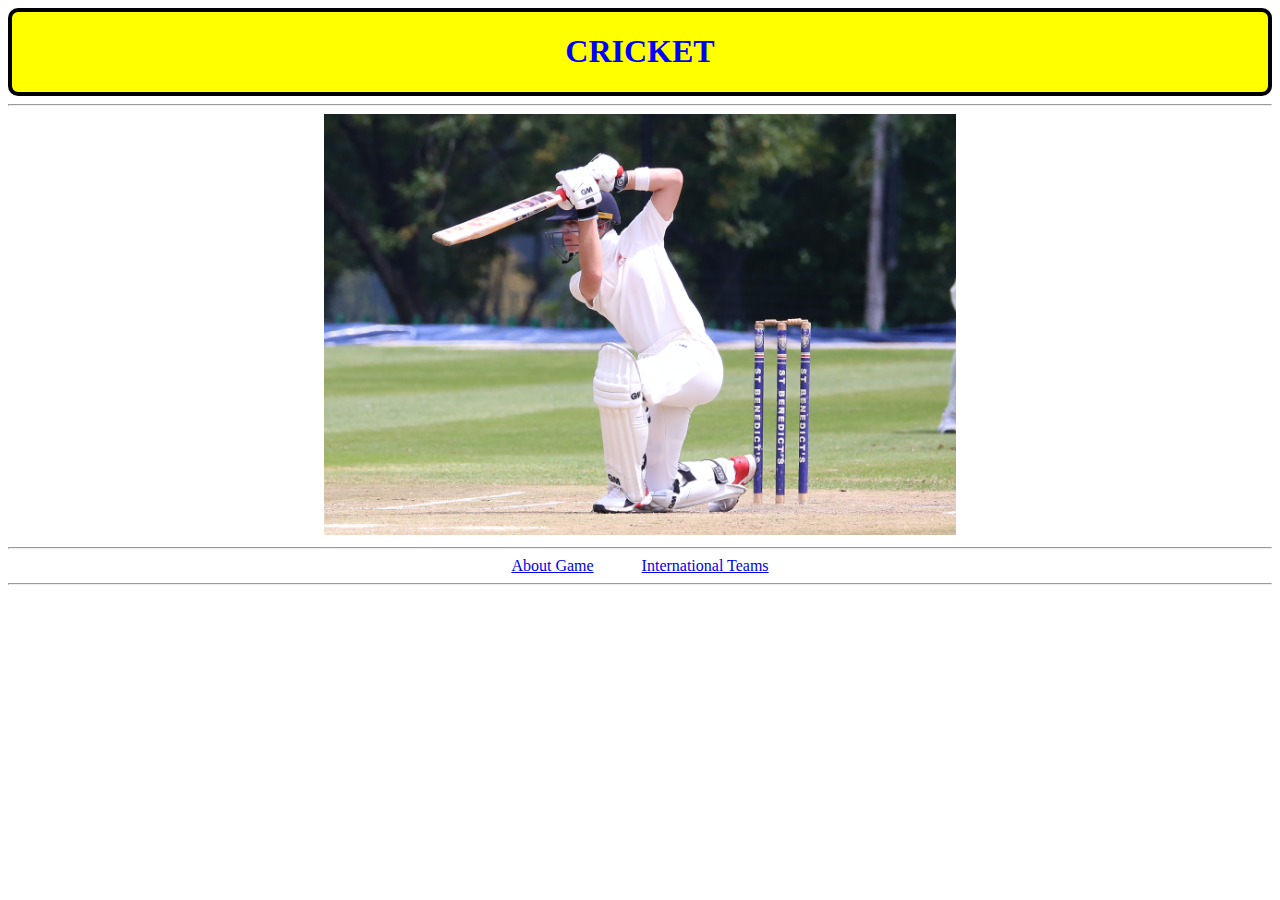
<file: index.html>
<!DOCTYPE html>
<html lang="en">
<head>
  <meta charset="UTF-8">
  <meta name="viewport" content="width=device-width, initial-scale=1.0">
  <meta http-equiv="X-UA-Compatible" content="ie=edge">
  <title>Document</title>
  <link rel="stylesheet" href="style.css">

</head>
<body>

  <center>
    <div>
  <h1>CRICKET</h1>
  </div>
  <hr>
  <img src="img1.jpg" alt="logo"  height=""  width="50%">
  </CENTER>
  <hr>
<center>
  <a href="about.html">About Game</a>&nbsp;&nbsp;&nbsp;&nbsp;&nbsp;&nbsp;&nbsp;&nbsp;&nbsp;&nbsp;&nbsp;
  <a href="team.html">International Teams</a>

</center>
<hr>




</body>
</html>
</file>
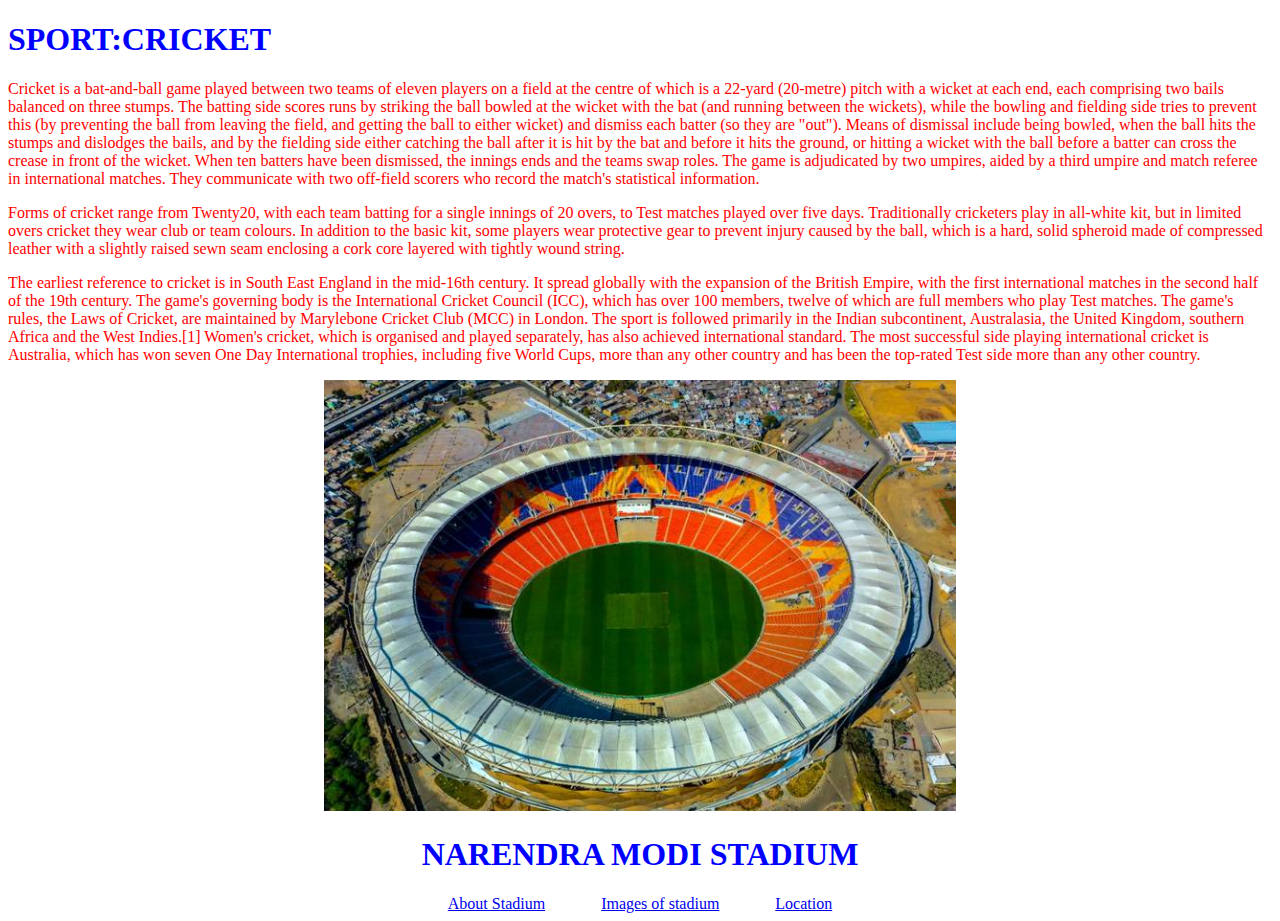
<file: about.html>
<!DOCTYPE html>
<html lang="en">
<head>
  <meta charset="UTF-8">
  <meta name="viewport" content="width=device-width, initial-scale=1.0">
  <meta http-equiv="X-UA-Compatible" content="ie=edge">
  <title>Document</title>
  <link rel="stylesheet" href="style.css">
</head>
<body>
  <h1>SPORT:CRICKET</h1>
  <p>
    Cricket is a bat-and-ball game played between two teams of eleven players on a field at the centre of which is a 22-yard (20-metre) pitch with a wicket at each end, each comprising two bails balanced on three stumps. The batting side scores runs by striking the ball bowled at the wicket with the bat (and running between the wickets), while the bowling and fielding side tries to prevent this (by preventing the ball from leaving the field, and getting the ball to either wicket) and dismiss each batter (so they are "out"). Means of dismissal include being bowled, when the ball hits the stumps and dislodges the bails, and by the fielding side either catching the ball after it is hit by the bat and before it hits the ground, or hitting a wicket with the ball before a batter can cross the crease in front of the wicket. When ten batters have been dismissed, the innings ends and the teams swap roles. The game is adjudicated by two umpires, aided by a third umpire and match referee in international matches. They communicate with two off-field scorers who record the match's statistical information.
  </p>
  <p>
    Forms of cricket range from Twenty20, with each team batting for a single innings of 20 overs, to Test matches played over five days. Traditionally cricketers play in all-white kit, but in limited overs cricket they wear club or team colours. In addition to the basic kit, some players wear protective gear to prevent injury caused by the ball, which is a hard, solid spheroid made of compressed leather with a slightly raised sewn seam enclosing a cork core layered with tightly wound string.
  </p>
  <p>
    The earliest reference to cricket is in South East England in the mid-16th century. It spread globally with the expansion of the British Empire, with the first international matches in the second half of the 19th century. The game's governing body is the International Cricket Council (ICC), which has over 100 members, twelve of which are full members who play Test matches. The game's rules, the Laws of Cricket, are maintained by Marylebone Cricket Club (MCC) in London. The sport is followed primarily in the Indian subcontinent, Australasia, the United Kingdom, southern Africa and the West Indies.[1] Women's cricket, which is organised and played separately, has also achieved international standard. The most successful side playing international cricket is Australia, which has won seven One Day International trophies, including five World Cups, more than any other country and has been the top-rated Test side more than any other country.
  </p>
  <center>
    <img src="img2.jpg" alt="" width="50%">
    <h1>NARENDRA MODI STADIUM</h1>
    <a href="https://en.wikipedia.org/wiki/Narendra_Modi_Stadium">About Stadium</a>  &nbsp;&nbsp;&nbsp;&nbsp;&nbsp;&nbsp;&nbsp;&nbsp;&nbsp;&nbsp;&nbsp;&nbsp;

    <a href="https://www.google.com/search?q=narendra+modi+stadium+images&tbm=isch&chips=q:narendra+modi+stadium+images,online_chips:cricket+ground:wCI4eopnvUo%3D&rlz=1C1CHBF_enIN848IN848&hl=en&sa=X&ved=2ahUKEwi2iMSclIzwAhXzS3wKHShBCgoQ4lYoAHoECAEQGQ&biw=1349&bih=625">Images of stadium</a>
     &nbsp;&nbsp;&nbsp;&nbsp;&nbsp;&nbsp;&nbsp;&nbsp;&nbsp;&nbsp;&nbsp;&nbsp;
    <a href="loc.html">Location</a>

  </center>



</body>
</html>
</file>
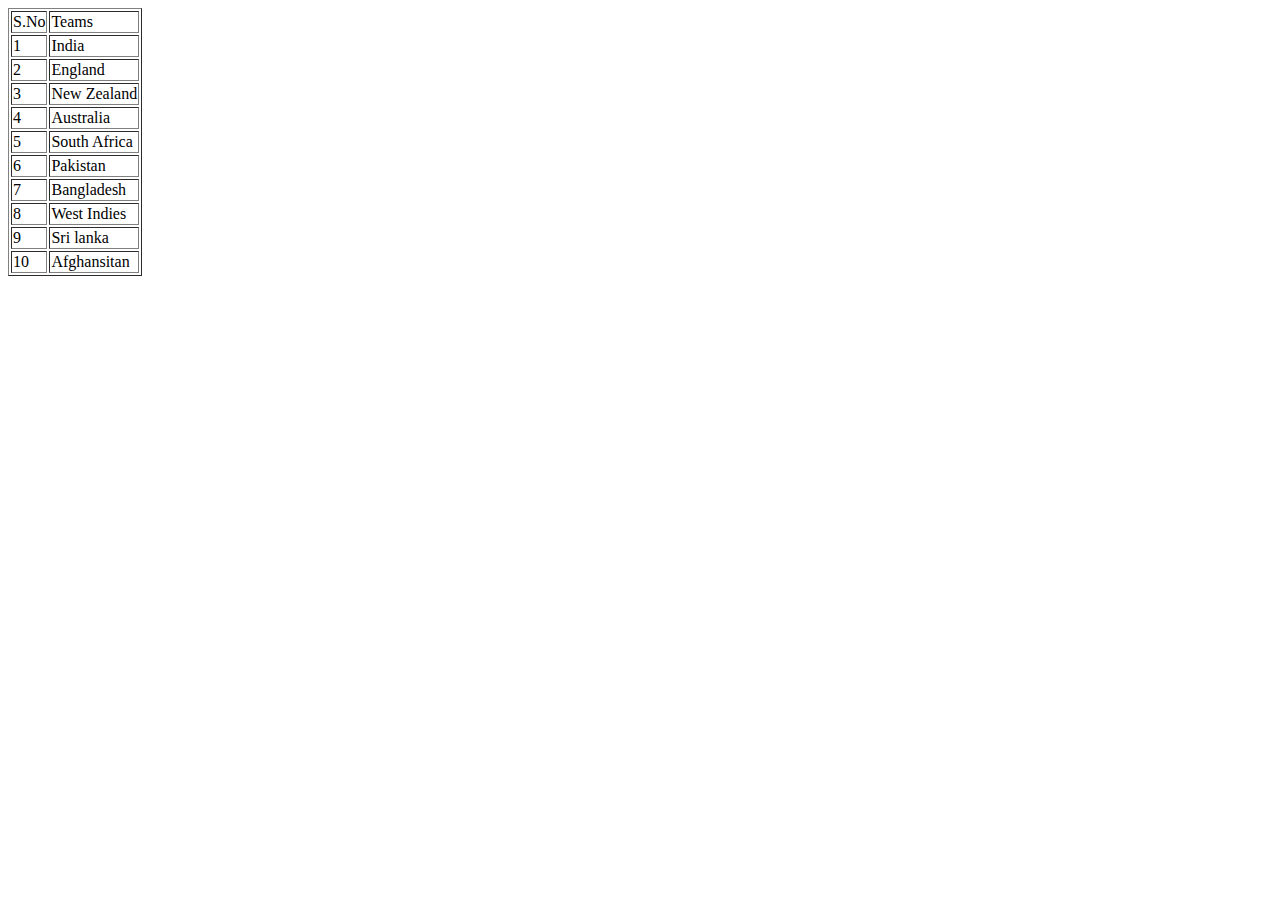
<file: team.html>
<!DOCTYPE html>
<html lang="en">
<head>
  <meta charset="UTF-8">
  <meta name="viewport" content="width=device-width, initial-scale=1.0">
  <meta http-equiv="X-UA-Compatible" content="ie=edge">
  <title>Document</title>
</head>
<body>
  <table border="1">
    <tr> <td>S.No</td> <td>Teams</td> </tr>
    <tr> <td>1</td> <td>India</td> </tr>
    <tr> <td>2</td> <td>England</td> </tr>
    <tr> <td>3</td> <td>New Zealand</td> </tr>
    <tr> <td>4</td> <td>Australia</td> </tr>
    <tr> <td>5</td> <td>South Africa</td> </tr>
    <tr> <td>6</td> <td>Pakistan</td> </tr>
    <tr> <td>7</td> <td>Bangladesh</td> </tr>
    <tr> <td>8</td> <td>West Indies</td> </tr>
    <tr> <td>9</td> <td>Sri lanka</td> </tr>
    <tr> <td>10</td> <td>Afghansitan</td> </tr>

  </table>

</body>
</html>
</file>
<file: style.css>
p{
  color:Red;
}
h1
{
  color: blue;
}
div{
  border: 4px black solid;
  background-color: yellow;
  border-radius: 10px;
}
</file>
